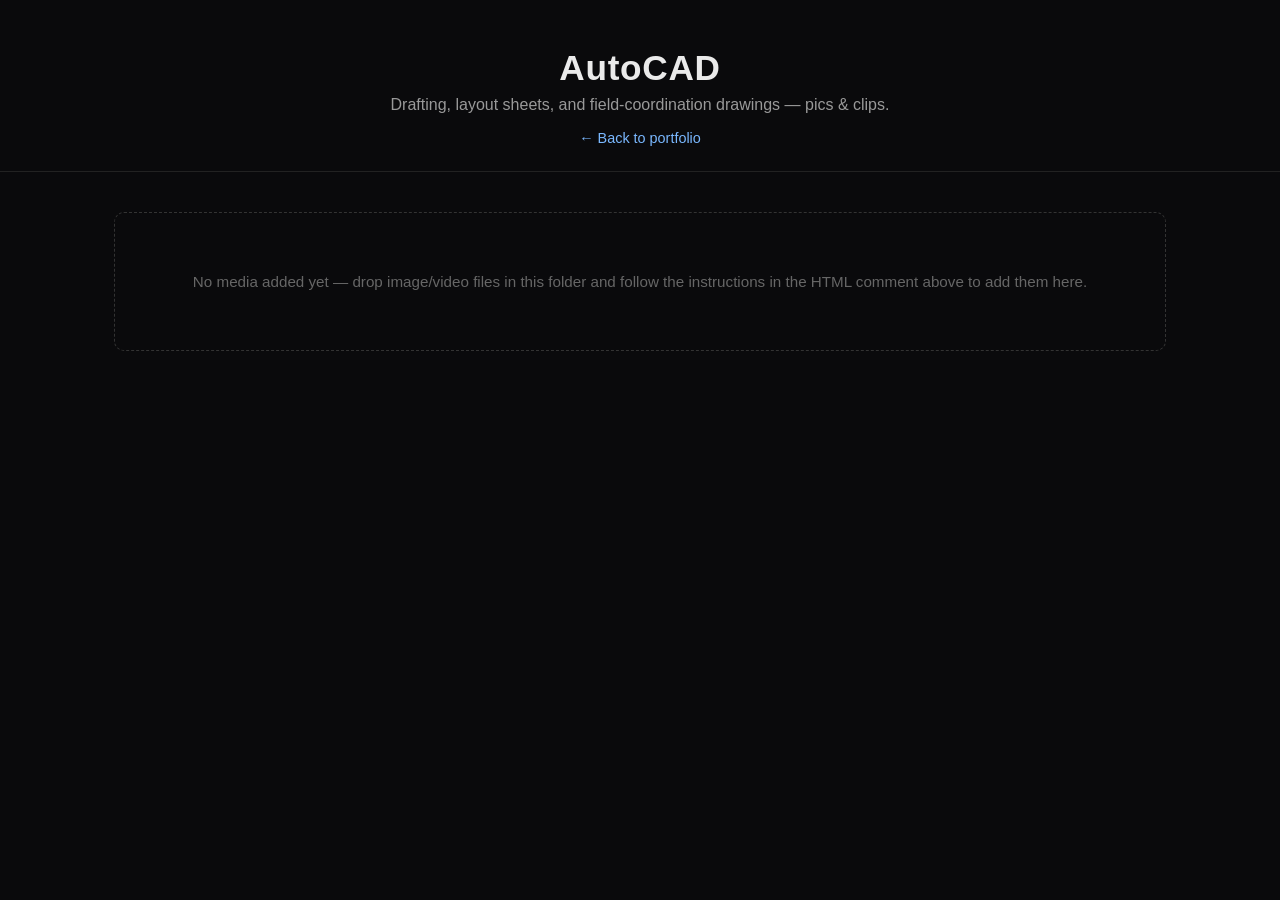
<file: media/autocad.html>
<!DOCTYPE html>
<html lang="en">
<head>
<meta charset="UTF-8">
<meta name="viewport" content="width=device-width, initial-scale=1">
<title>AutoCAD — Media | Robert Clarke</title>
<style>
  :root { color-scheme: dark; }
  * { box-sizing: border-box; }
  body {
    margin: 0;
    font-family: -apple-system, BlinkMacSystemFont, "Segoe UI", Helvetica, Arial, sans-serif;
    background: #0a0a0c;
    color: #eaeaea;
    min-height: 100vh;
  }
  header {
    padding: 48px 24px 24px;
    text-align: center;
    border-bottom: 1px solid #222;
  }
  header h1 {
    font-size: 2.2rem;
    margin: 0 0 8px;
    letter-spacing: 0.02em;
  }
  header p {
    color: #999;
    margin: 0;
  }
  a.back {
    display: inline-block;
    margin-top: 16px;
    color: #7ab8ff;
    text-decoration: none;
    font-size: 0.9rem;
  }
  a.back:hover { text-decoration: underline; }
  main {
    max-width: 1100px;
    margin: 0 auto;
    padding: 40px 24px 80px;
  }
  .gallery {
    display: grid;
    grid-template-columns: repeat(auto-fill, minmax(260px, 1fr));
    gap: 20px;
  }
  .gallery figure {
    margin: 0;
    background: #141416;
    border: 1px solid #232326;
    border-radius: 10px;
    overflow: hidden;
    min-height: 200px;
    display: flex;
    align-items: center;
    justify-content: center;
  }
  .gallery figure img,
  .gallery figure video {
    width: 100%;
    height: 100%;
    display: block;
    object-fit: cover;
  }
  .placeholder-note {
    text-align: center;
    color: #666;
    padding: 60px 20px;
    border: 1px dashed #333;
    border-radius: 10px;
    font-size: 0.95rem;
  }
</style>
</head>
<body>
  <header>
    <h1>AutoCAD</h1>
    <p>Drafting, layout sheets, and field-coordination drawings — pics &amp; clips.</p>
    <a class="back" href="/">&larr; Back to portfolio</a>
  </header>
  <main>
    <div class="gallery">
      <!--
        DROP-IN INSTRUCTIONS:
        1. Put your image/video files in the SAME folder as this HTML file (e.g. a "revit" folder).
        2. For each piece of media, copy one of the blocks below and change the filename.

        Image example:
        <figure><img src="your-image.jpg" alt="AutoCAD screenshot"></figure>

        Video example:
        <figure><video src="your-clip.mp4" controls muted></video></figure>
      -->
    </div>
    <div class="placeholder-note" id="empty-note">
      No media added yet — drop image/video files in this folder and follow the instructions in the HTML comment above to add them here.
    </div>
  </main>
</body>
</html>
</file>
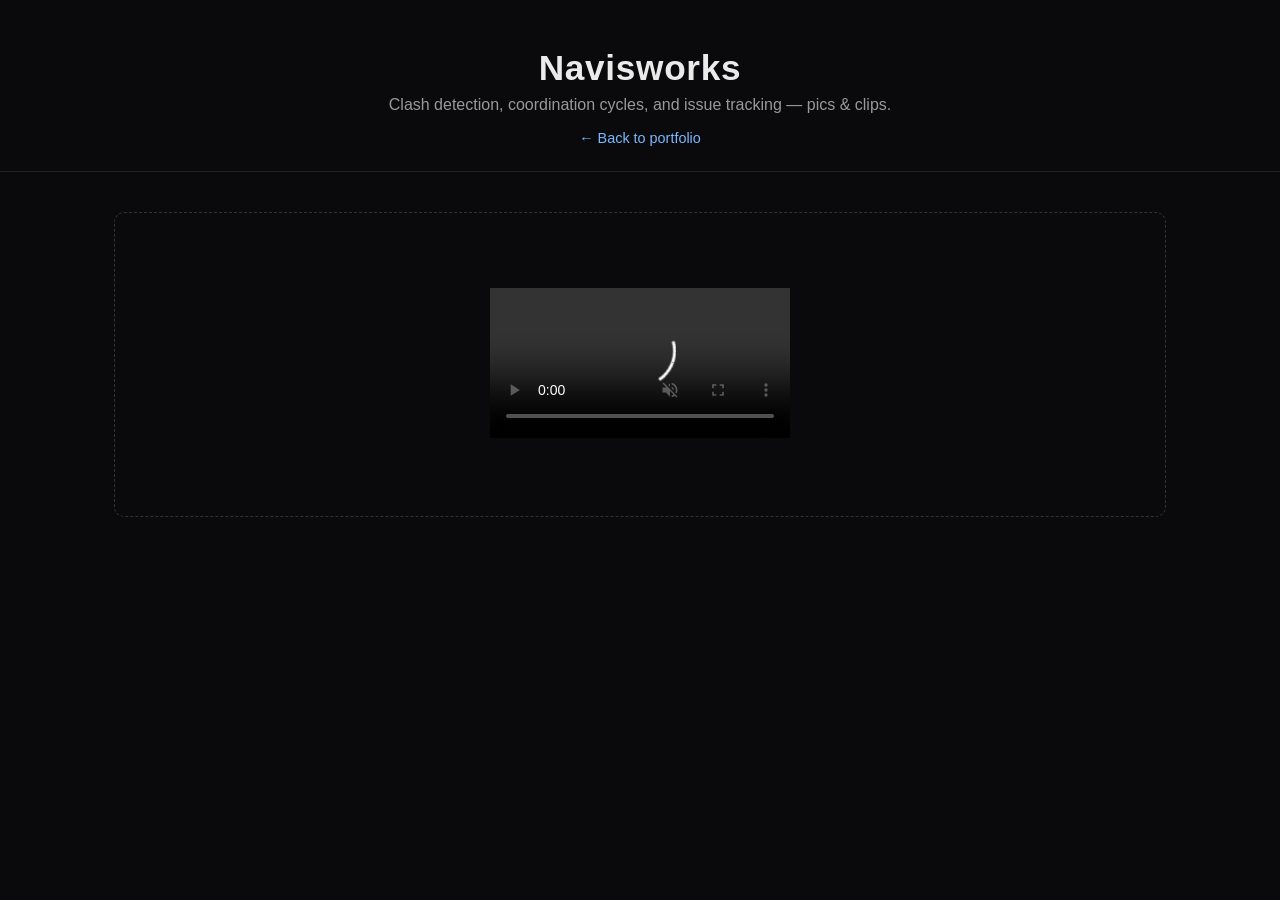
<file: media/navisworks.html>
<!DOCTYPE html>
<html lang="en">
<head>
<meta charset="UTF-8">
<meta name="viewport" content="width=device-width, initial-scale=1">
<title>Navisworks — Media | Robert Clarke</title>
<style>
  :root { color-scheme: dark; }
  * { box-sizing: border-box; }
  body {
    margin: 0;
    font-family: -apple-system, BlinkMacSystemFont, "Segoe UI", Helvetica, Arial, sans-serif;
    background: #0a0a0c;
    color: #eaeaea;
    min-height: 100vh;
  }
  header {
    padding: 48px 24px 24px;
    text-align: center;
    border-bottom: 1px solid #222;
  }
  header h1 {
    font-size: 2.2rem;
    margin: 0 0 8px;
    letter-spacing: 0.02em;
  }
  header p {
    color: #999;
    margin: 0;
  }
  a.back {
    display: inline-block;
    margin-top: 16px;
    color: #7ab8ff;
    text-decoration: none;
    font-size: 0.9rem;
  }
  a.back:hover { text-decoration: underline; }
  main {
    max-width: 1100px;
    margin: 0 auto;
    padding: 40px 24px 80px;
  }
  .gallery {
    display: grid;
    grid-template-columns: repeat(auto-fill, minmax(260px, 1fr));
    gap: 20px;
  }
  .gallery figure {
    margin: 0;
    background: #141416;
    border: 1px solid #232326;
    border-radius: 10px;
    overflow: hidden;
    min-height: 200px;
    display: flex;
    align-items: center;
    justify-content: center;
  }
  .gallery figure img,
  .gallery figure video {
    width: 100%;
    height: 100%;
    display: block;
    object-fit: cover;
  }
  .placeholder-note {
    text-align: center;
    color: #666;
    padding: 60px 20px;
    border: 1px dashed #333;
    border-radius: 10px;
    font-size: 0.95rem;
  }
</style>
</head>
<body>
  <header>
    <h1>Navisworks</h1>
    <p>Clash detection, coordination cycles, and issue tracking — pics &amp; clips.</p>
    <a class="back" href="/">&larr; Back to portfolio</a>
  </header>
  <main>
    <div class="gallery">
      <!--
        DROP-IN INSTRUCTIONS:
        1. Put your image/video files in the SAME folder as this HTML file (e.g. a "revit" folder).
        2. For each piece of media, copy one of the blocks below and change the filename.

        Image example:
        <figure><img src="your-image.jpg" alt="Navisworks screenshot"></figure>

        Video example:
        <figure><video src="your-clip.mp4" controls muted></video></figure>
      -->
    </div>
    <div class="placeholder-note" id="empty-note">
       <figure><video src="navisworks-anim-01.mp4" controls muted></video></figure>
    </div>
  </main>
</body>
</html>
</file>
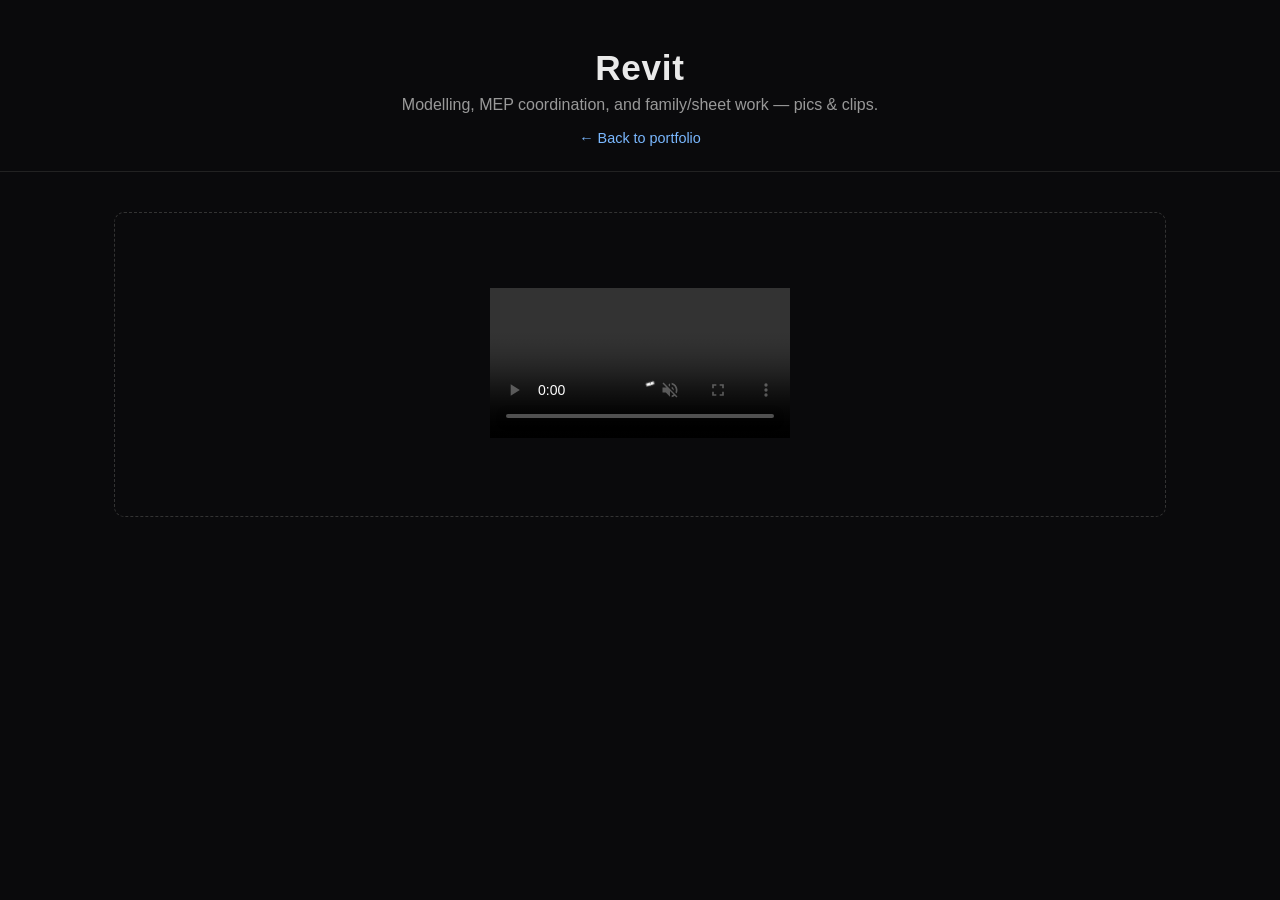
<file: media/revit.html>
<!DOCTYPE html>
<html lang="en">
<head>
<meta charset="UTF-8">
<meta name="viewport" content="width=device-width, initial-scale=1">
<title>Revit — Media | Robert Clarke</title>
<style>
  :root { color-scheme: dark; }
  * { box-sizing: border-box; }
  body {
    margin: 0;
    font-family: -apple-system, BlinkMacSystemFont, "Segoe UI", Helvetica, Arial, sans-serif;
    background: #0a0a0c;
    color: #eaeaea;
    min-height: 100vh;
  }
  header {
    padding: 48px 24px 24px;
    text-align: center;
    border-bottom: 1px solid #222;
  }
  header h1 {
    font-size: 2.2rem;
    margin: 0 0 8px;
    letter-spacing: 0.02em;
  }
  header p {
    color: #999;
    margin: 0;
  }
  a.back {
    display: inline-block;
    margin-top: 16px;
    color: #7ab8ff;
    text-decoration: none;
    font-size: 0.9rem;
  }
  a.back:hover { text-decoration: underline; }
  main {
    max-width: 1100px;
    margin: 0 auto;
    padding: 40px 24px 80px;
  }
  .gallery {
    display: grid;
    grid-template-columns: repeat(auto-fill, minmax(260px, 1fr));
    gap: 20px;
  }
  .gallery figure {
    margin: 0;
    background: #141416;
    border: 1px solid #232326;
    border-radius: 10px;
    overflow: hidden;
    min-height: 200px;
    display: flex;
    align-items: center;
    justify-content: center;
  }
  .gallery figure img,
  .gallery figure video {
    width: 100%;
    height: 100%;
    display: block;
    object-fit: cover;
  }
  .placeholder-note {
    text-align: center;
    color: #666;
    padding: 60px 20px;
    border: 1px dashed #333;
    border-radius: 10px;
    font-size: 0.95rem;
  }
</style>
</head>
<body>
  <header>
    <h1>Revit</h1>
    <p>Modelling, MEP coordination, and family/sheet work — pics &amp; clips.</p>
    <a class="back" href="/">&larr; Back to portfolio</a>
  </header>
  <main>
    <div class="gallery">
      <!--
        DROP-IN INSTRUCTIONS:
        1. Put your image/video files in the SAME folder as this HTML file (e.g. a "revit" folder).
        2. For each piece of media, copy one of the blocks below and change the filename.

        Image example:
        <figure><img src="your-image.jpg" alt="Revit screenshot"></figure>

        Video example:
        <figure><video src="your-clip.mp4" controls muted></video></figure>
      -->
    </div>
    <div class="placeholder-note" id="empty-note">
      <figure><video src="revit-anim-01.mp4" controls muted></video></figure>
    </div>
  </main>
</body>
</html>
</file>
